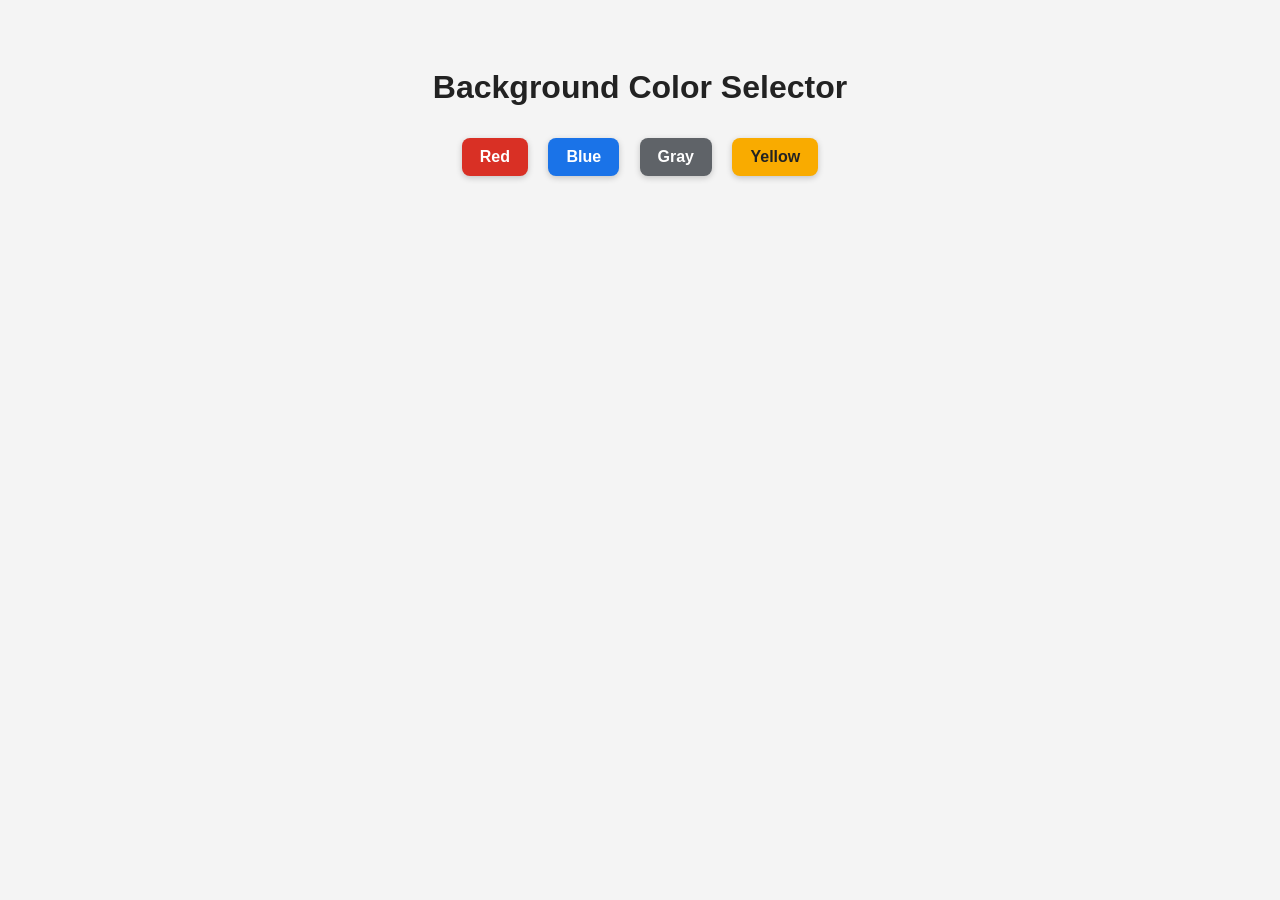
<file: project1/index.html>
<!DOCTYPE html>
<html lang="en">
<head>
    <meta charset="UTF-8">
    <meta name="viewport" content="width=device-width, initial-scale=1.0">
    <title>Document</title>
    <link rel="stylesheet" href="style.css">
    
</head>
<body>
    <h1>Background Color Selector</h1>
    <span class="button" id="red">Red</span>
    <span class="button" id="blue">Blue</span>
    <span class="button" id="gray">Gray</span>
    <span class="button" id="yellow">Yellow</span>
</body>
<script src="main.js"></script>
</html>
</file>
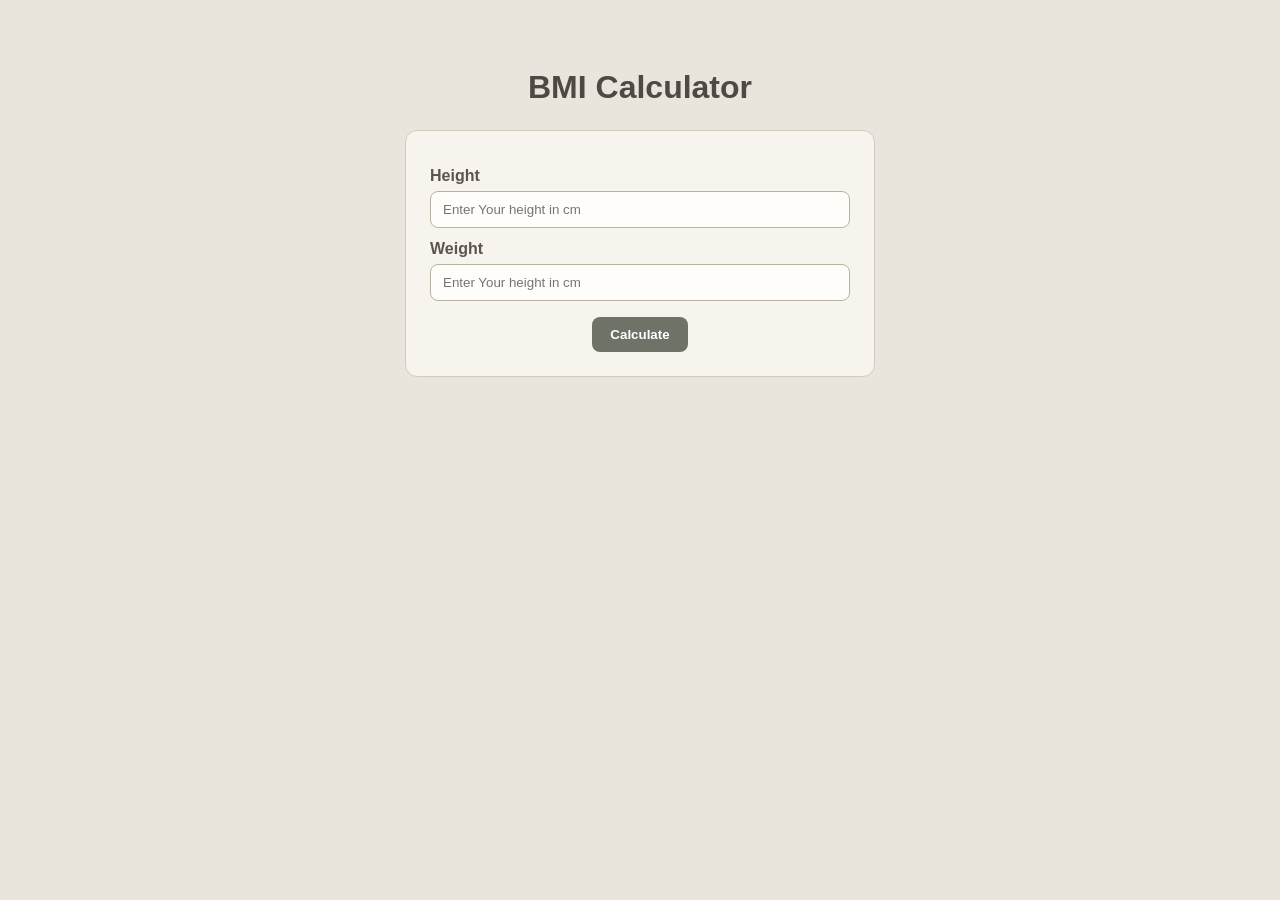
<file: project2.html>
<!DOCTYPE html>
<html lang="en">
<head>
    <meta charset="UTF-8">
    <meta name="viewport" content="width=device-width, initial-scale=1.0">
    <title>Document</title>
</head>
<link rel="stylesheet" href="project2.css">

<body>

    <div>
        
    <h1>BMI Calculator</h1>
    <form id="form data">
        <label>Height</label>
        <input id="height" type="number" placeholder="Enter Your height in cm">
        <label>Weight</label>
        <input id="weight" type="number" placeholder="Enter Your height in cm">
        <button type="submit">Calculate</button>
       
<div id="result"></div>

    </form>
    </div>

</body>
<script src="project2.js"></script>
</html>
</file>
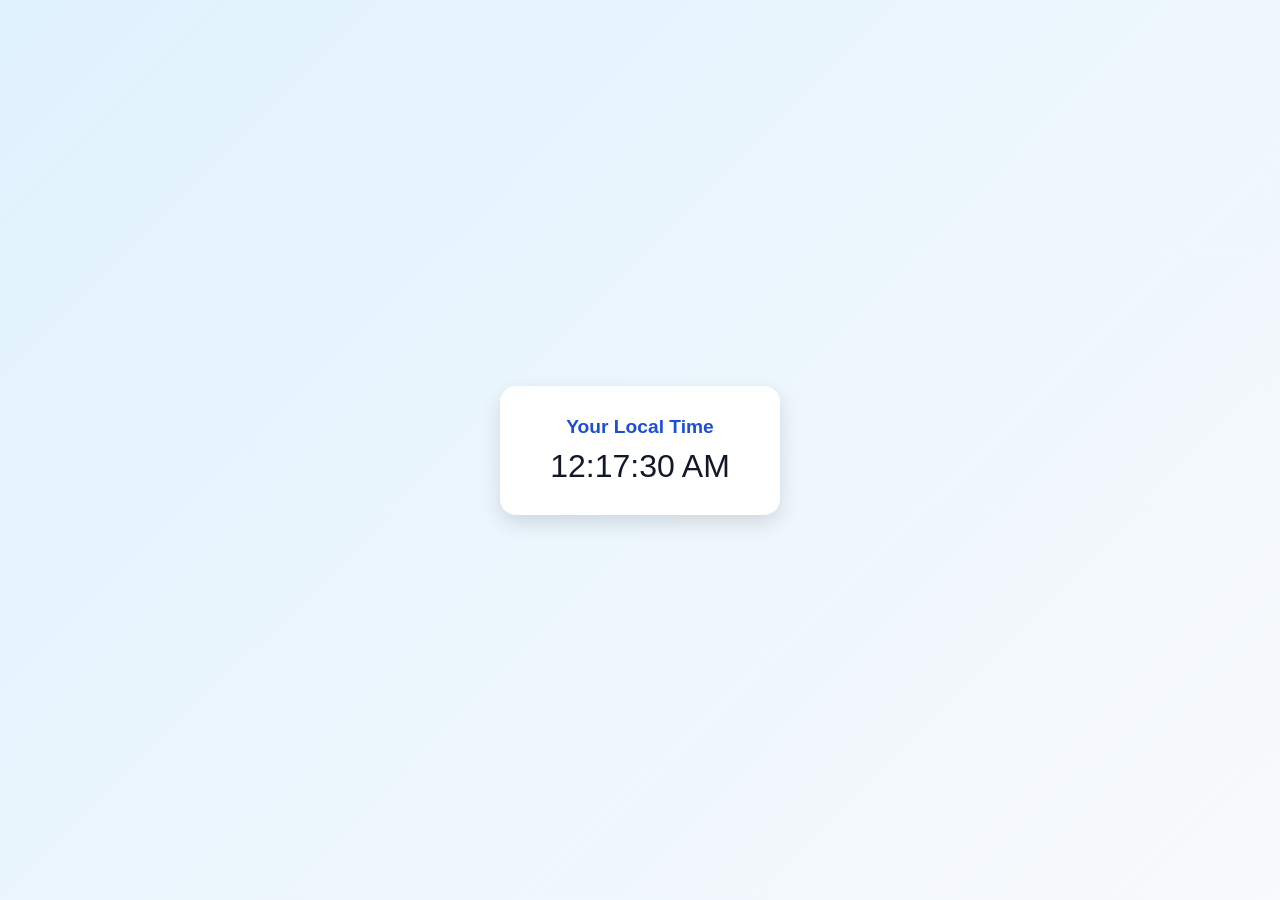
<file: project3/project3.html>
<!DOCTYPE html>
<html lang="en">
<head>
    <meta charset="UTF-8">
    <meta name="viewport" content="width=device-width, initial-scale=1.0">
    <title>Local Time Clock</title>
    <link rel="stylesheet" href="project3.css">
</head>
<body>
    <div class="center">
        <div id="banner">Your Local Time</div>
        <div id="clock"></div>
    </div>

    <script src="project3.js"></script>
</body>
</html>
</file>
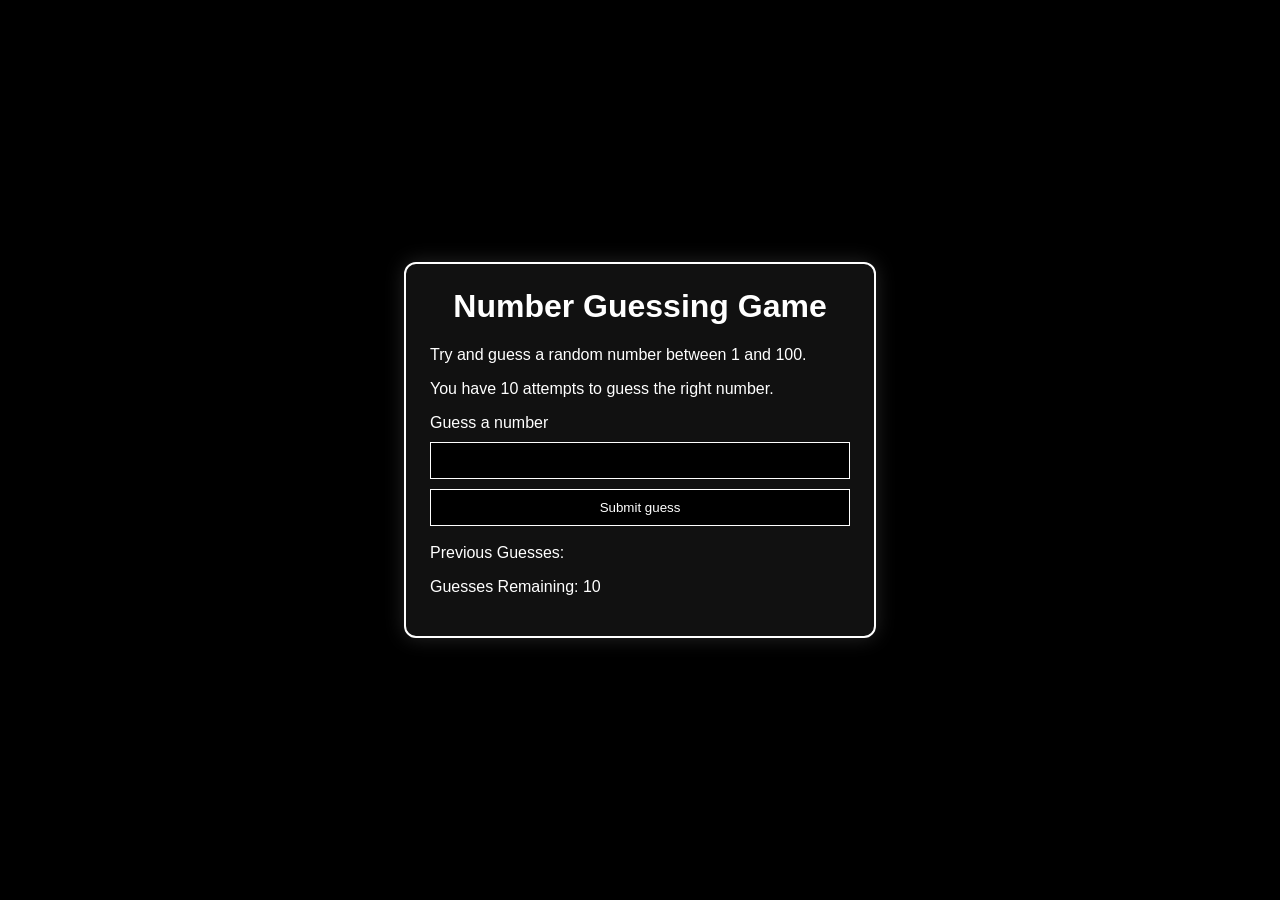
<file: project4/project4.html>
<!DOCTYPE html>
<html lang="en">
<head>
    <meta charset="UTF-8">
    <meta name="viewport" content="width=device-width, initial-scale=1.0">
    <title>Number Guessing Game</title>
    <link rel="stylesheet" href="project4.css">
</head>
<body>
    <div id="wrapper">
        <h1>Number Guessing Game</h1>
        <p>Try and guess a random number between 1 and 100.</p>
        <p>You have 10 attempts to guess the right number.</p>

        <form class="form">
            <label for="guessField" id="guess">Guess a number</label>
            <input type="text" id="guessField" class="guessField">
            <input type="submit" id="subt" value="Submit guess" class="guessSubmit">
        </form>

        <div class="resultParas">
            <p>Previous Guesses: <span class="guesses"></span></p>
            <p>Guesses Remaining: <span class="lastResult">10</span></p>
            <p class="lowOrHi"></p>
        </div>
    </div>

    <script src="project4.js"></script>
</body>
</html>
</file>
<file: project1/style.css>
body {
    font-family: Arial, sans-serif;
    text-align: center;
    padding: 40px 20px;
    background: #f4f4f4;
    color: #222;
}

h1 {
    margin-bottom: 24px;
}

.button {
    display: inline-block;
    margin: 8px;
    padding: 10px 18px;
    border-radius: 8px;
    cursor: pointer;
    color: #fff;
    font-weight: bold;
    box-shadow: 0 2px 6px rgba(0, 0, 0, 0.2);
}

#red {
    background: #d93025;
}

#blue {
    background: #1a73e8;
}

#gray {
    background: #5f6368;
}

#yellow {
    background: #f9ab00;
    color: #222;
}
</file>
<file: project2.css>
body {
    font-family: Arial, sans-serif;
    background: #e9e4dc;
    color: #3c3a36;
    padding: 40px 20px;
    text-align: center;
}

h1 {
    margin-bottom: 24px;
    color: #4d4a44;
}

form {
    max-width: 420px;
    margin: 0 auto;
    background: #f7f4ee;
    padding: 24px;
    border-radius: 12px;
    border: 1px solid #d2cbbd;
}

label {
    display: block;
    text-align: left;
    margin: 12px 0 6px;
    font-weight: bold;
    color: #5a554d;
}

input {
    width: 100%;
    padding: 10px 12px;
    border: 1px solid #b9b1a2;
    border-radius: 8px;
    box-sizing: border-box;
    background: #fffdf9;
}

button {
    margin-top: 16px;
    padding: 10px 18px;
    border: none;
    border-radius: 8px;
    background: #6e7368;
    color: #fff;
    font-weight: bold;
    cursor: pointer;
}

button:hover {
    background: #555a52;
}
</file>
<file: project3/project3.css>
body {
    margin: 0;
    min-height: 100vh;
    display: flex;
    justify-content: center;
    align-items: center;
    font-family: Arial, sans-serif;
    background: linear-gradient(135deg, #e0f2fe, #f8fafc);
}

.center {
    text-align: center;
    background: #ffffff;
    padding: 30px 50px;
    border-radius: 16px;
    box-shadow: 0 8px 20px rgba(0, 0, 0, 0.12);
}

#banner {
    font-size: 1.2rem;
    font-weight: bold;
    color: #1d4ed8;
    margin-bottom: 10px;
}

#clock {
    font-size: 2rem;
    color: #111827;
}
</file>
<file: project4/project4.css>
body {
    margin: 0;
    min-height: 100vh;
    display: flex;
    justify-content: center;
    align-items: center;
    background: #000;
    color: #fff;
    font-family: Arial, sans-serif;
}

#wrapper {
    width: min(420px, 90vw);
    background: #111;
    border: 2px solid #fff;
    border-radius: 12px;
    padding: 24px;
    box-shadow: 0 0 20px rgba(255, 255, 255, 0.15);
}

h1 {
    margin-top: 0;
    text-align: center;
}

.form {
    display: flex;
    flex-direction: column;
    gap: 10px;
}

label,
p {
    color: #fff;
}

.guessField,
.guessSubmit {
    padding: 10px;
    border: 1px solid #fff;
    background: #000;
    color: #fff;
}

.guessSubmit {
    cursor: pointer;
}

.guessSubmit:hover {
    background: #fff;
    color: #000;
}

.resultParas {
    margin-top: 18px;
}
</file>
